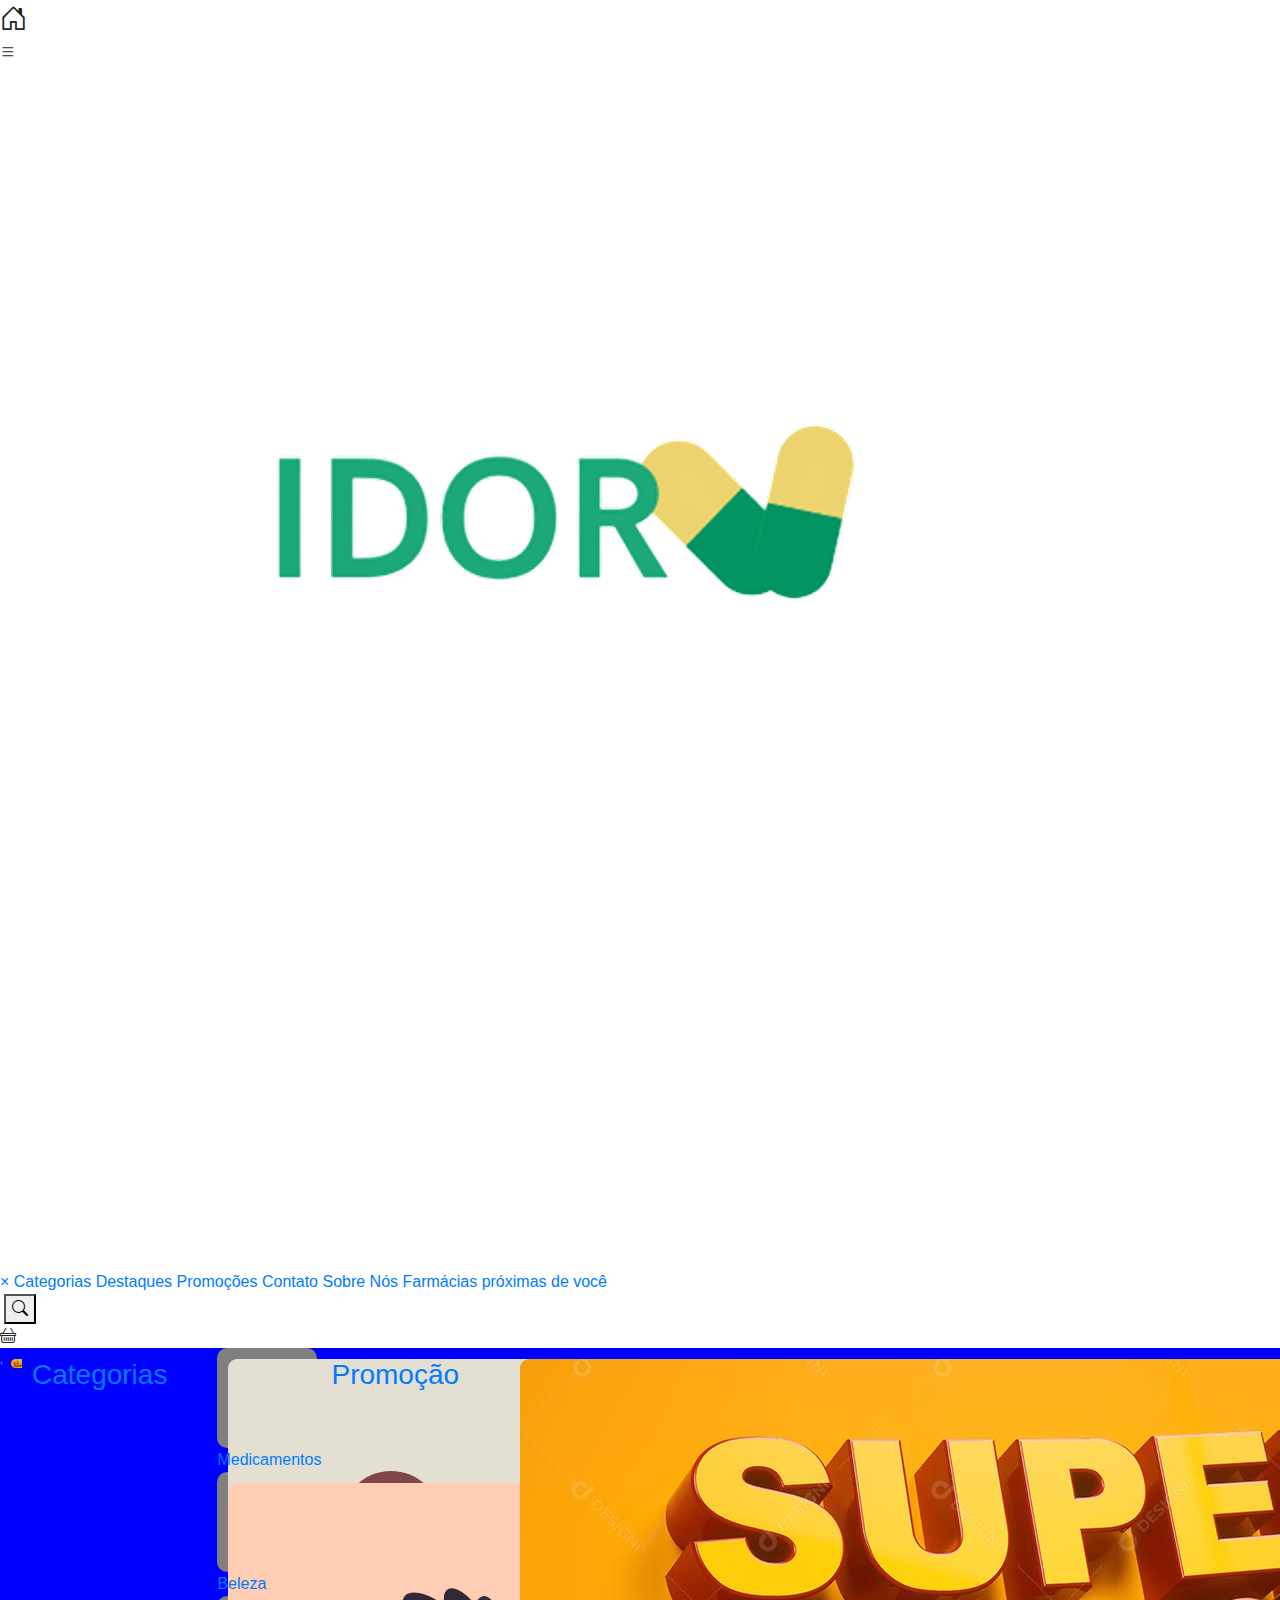
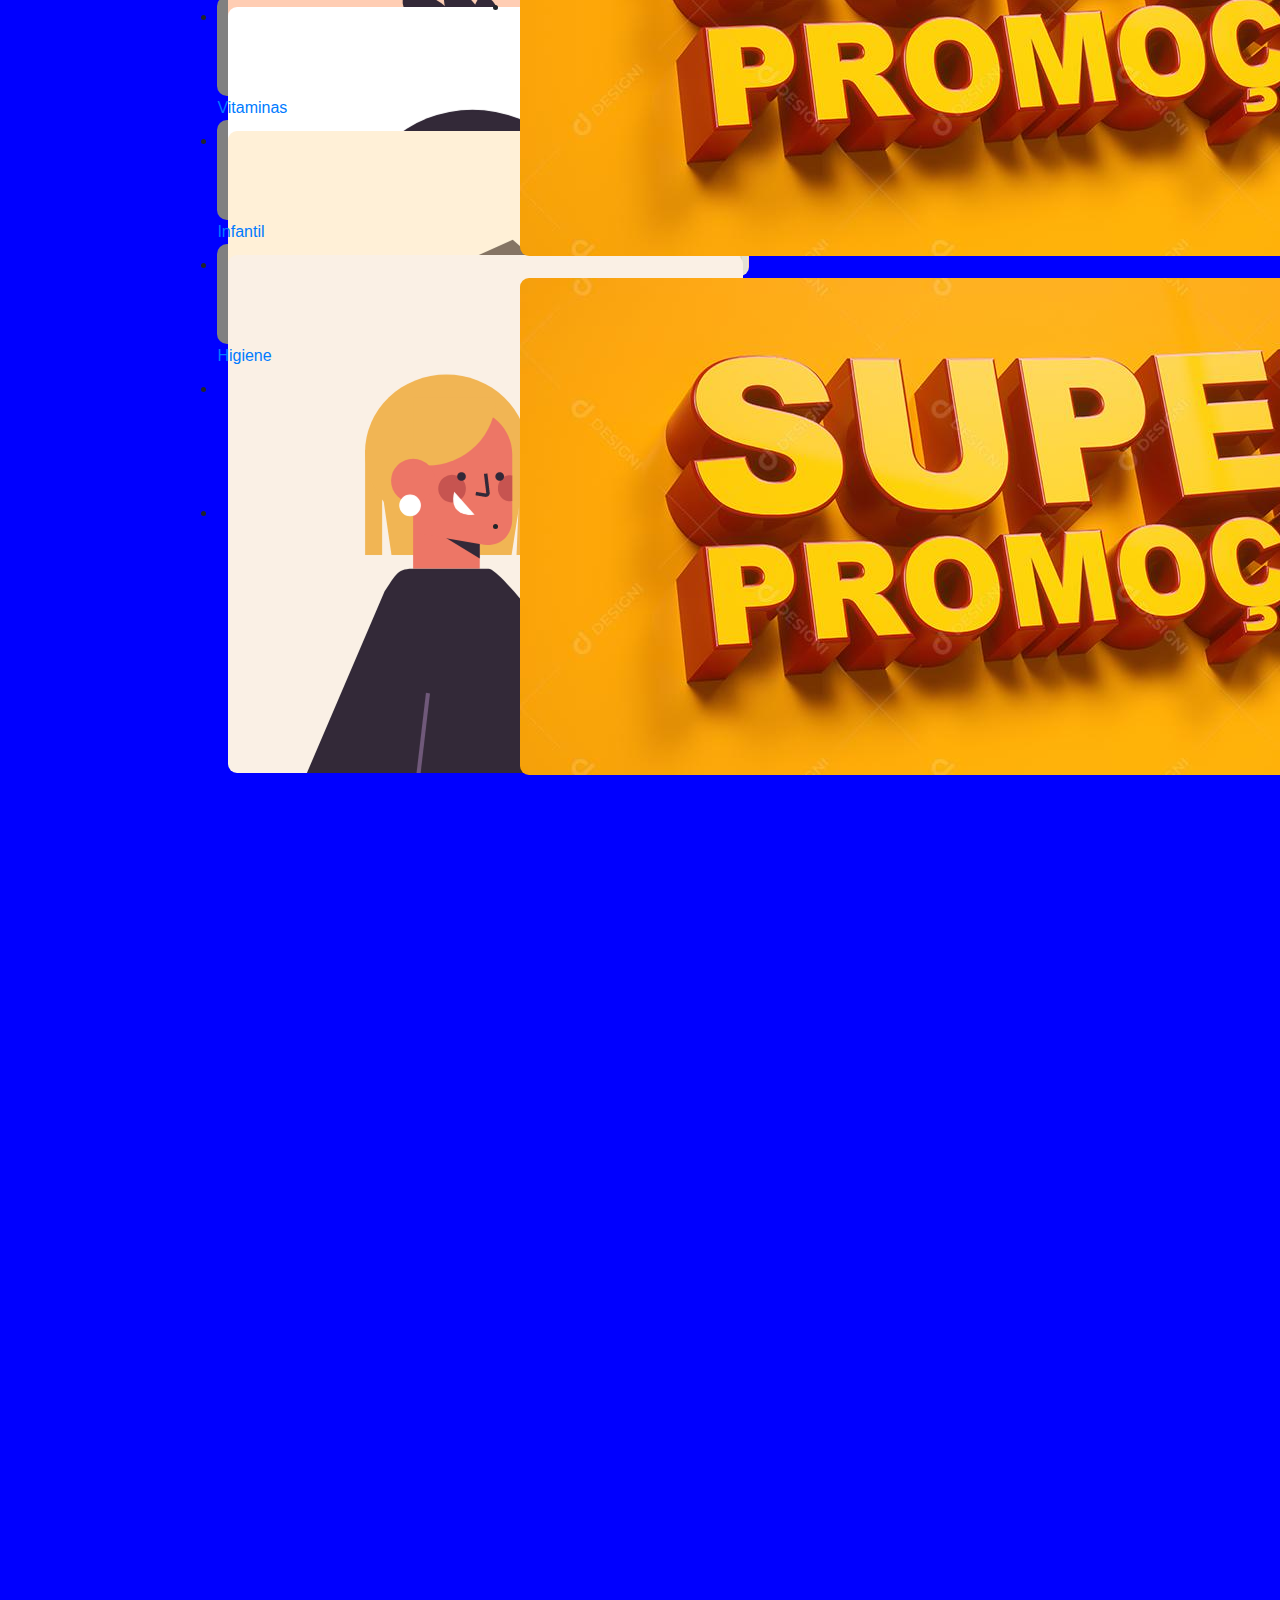
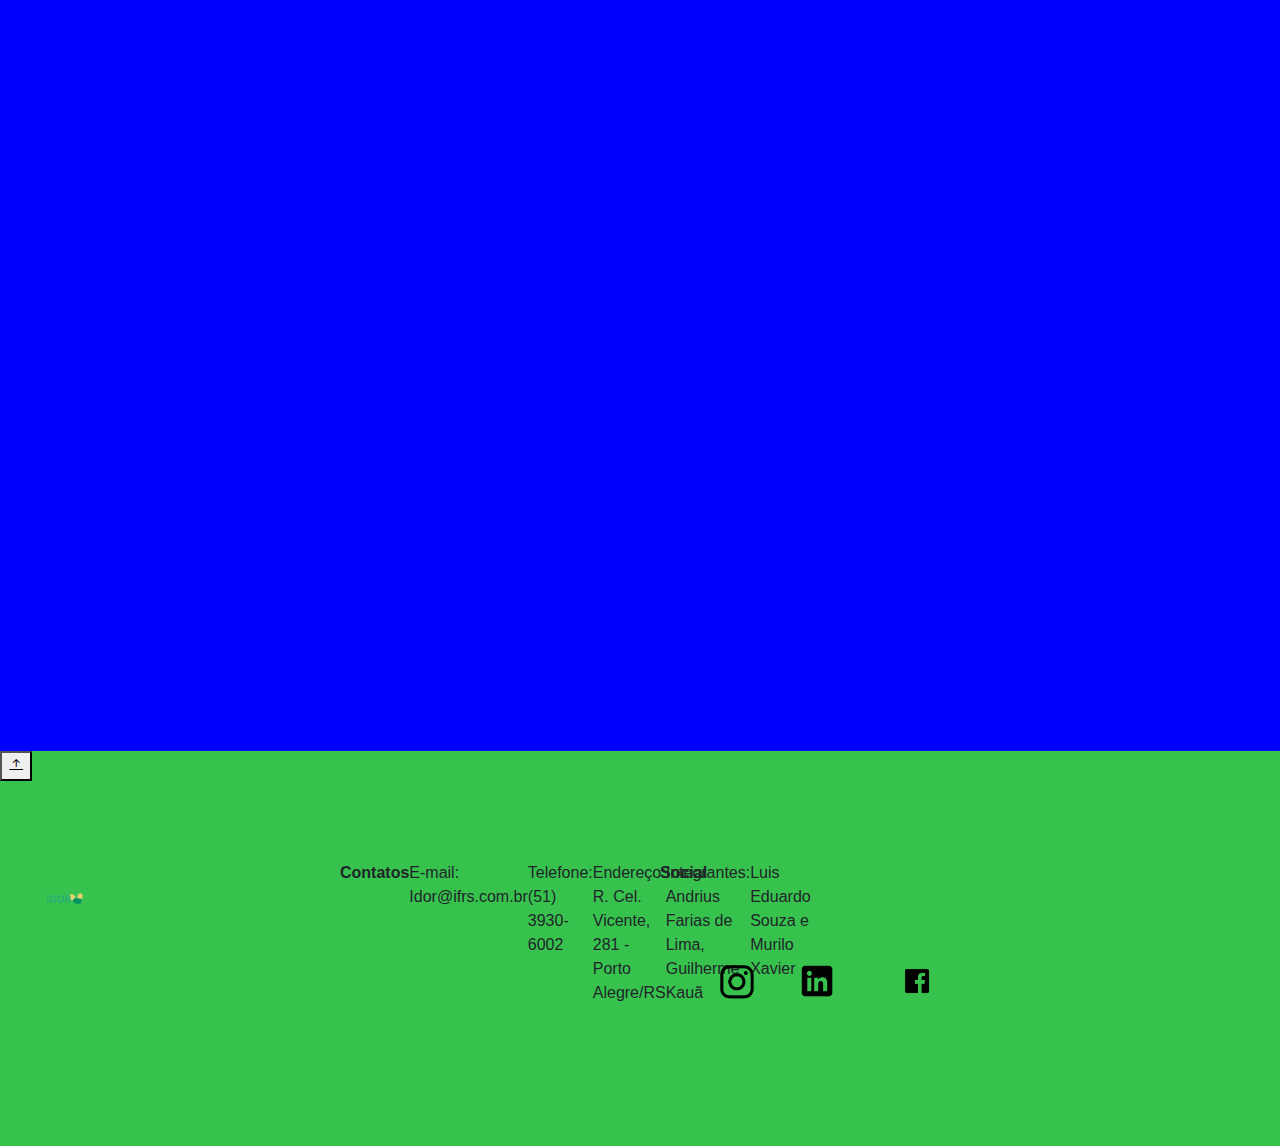
<file: index.html>
<!DOCTYPE html>
<html lang="pt-br">

<head>
    <meta charset="UTF-8">
    <meta http-equiv="X-UA-Compatible" content="IE=edge">
    <meta name="viewport" content="width=device-width, initial-scale=1.0">
    <link rel="stylesheet" href="estilo.css">
    <script src="js/scripts.js" defer></script>
    <script src="js/components/header.js" defer></script>
    <script src="js/components/footer.js" defer></script>
    <link rel="stylesheet" href="https://cdn.jsdelivr.net/npm/bootstrap@4.0.0/dist/css/bootstrap.min.css"
        integrity="sha384-Gn5384xqQ1aoWXA+058RXPxPg6fy4IWvTNh0E263XmFcJlSAwiGgFAW/dAiS6JXm" crossorigin="anonymous">
    <link rel="stylesheet" href="https://cdn.jsdelivr.net/npm/bootstrap-icons@1.13.1/font/bootstrap-icons.min.css">

    <title>iDor - Marketplace de Farmacia</title>
</head>

<body>
    
    <!--CABECALHO-->
    <header-component></header-component>
    <!--Fim cabecalho-->

<!--CORPO PRINCIPAL-->
    <main id="blocoMain">

        <nav id="blocoBanner">
            <div id="carouselExampleIndicators" class="carousel slide" data-ride="carousel">
                <ol class="carousel-indicators">

                    <li data-target="#carouselExampleIndicators" data-slide-to="0" class="active"></li>
                    <li data-target="#carouselExampleIndicators" data-slide-to="1"></li>
                    <li data-target="#carouselExampleIndicators" data-slide-to="2"></li>
                </ol>
                <div class="carousel-inner">

                    <div class="carousel-item active">
                        <img class="d-block w-100" src="src/bannerpromo.jpg" alt="First slide">
                    </div>
                    <div class="carousel-item">
                        <img class="d-block w-100" src="src/product1.png" alt="Second slide">
                    </div>
                    <div class="carousel-item">
                        <img class="d-block w-100" src="src/product1.png" alt="Third slide">
                    </div>
                </div>
                <a class="carousel-control-prev" href="#carouselExampleIndicators" role="button" data-slide="prev">
                    <span class="carousel-control-prev-icon" aria-hidden="true"></span>
                    <span class="sr-only">Previous</span>
                </a>
                <a class="carousel-control-next" href="#carouselExampleIndicators" role="button" data-slide="next">
                    <span class="carousel-control-next-icon" aria-hidden="true"></span>
                    <span class="sr-only">Next</span>
                </a>
            </div>
        </nav>

        <hr>

        <a href="#categoria" class="btn_main">
            <h3 class="subtitles"> Categorias </h3>
            </a>

        <nav id="blocoCategoria">
            <ul class="listing categorias-listagem">
                <li class="body categoria">
                    <a href="categorias.html?categoria=Medicamentos" class="categoria-link">
                        <div class="ctg">
                            <img src="src/char1.png" alt="Medicamentos">
                        </div>
                        <span class="categoria-nome">Medicamentos</span>
                    </a>
                </li>
                <li class="body categoria">
                    <a href="categorias.html?categoria=Beleza" class="categoria-link">
                        <div class="ctg">
                            <img src="src/char2.png" alt="Beleza">
                        </div>
                        <span class="categoria-nome">Beleza</span>
                    </a>
                </li>
                <li class="body categoria">
                    <a href="categorias.html?categoria=Vitaminas" class="categoria-link">
                        <div class="ctg">
                            <img src="src/char3.png" alt="Vitaminas">
                        </div>
                        <span class="categoria-nome">Vitaminas</span>
                    </a>
                </li>
                <li class="body categoria">
                    <a href="categorias.html?categoria=Infantil" class="categoria-link">
                        <div class="ctg">
                            <img src="src/char4.png" alt="Infantil">
                        </div>
                        <span class="categoria-nome">Infantil</span>
                    </a>
                </li>
                <li class="body categoria">
                    <a href="categorias.html?categoria=Higiene" class="categoria-link">
                        <div class="ctg">
                            <img src="src/char5.png" alt="Higiene">
                        </div>
                        <span class="categoria-nome">Higiene</span>
                    </a>
                </li>
            </ul>
        </nav>

        <hr>

            <a href="#promocao" class="btn_main">
                <h3 class="subtitles"> Promoção </h3>
            </a>
        <nav id="blocoPromo">
            <ul class="listing">
                <li class="body promocao">
                    <div class="promo">
                        <a href="PaginadeProduto.html?id=2"><img src="src/bannerpromo.jpg" alt="bannerpromo"></a>
                    </div>
                </li>
                <li class="body promocao">
                    <div class="promo">
                        <a href="PaginadeProduto.html?id=3"><img src="src/bannerpromo.jpg" alt="bannerpromo"></a>
                    </div>
                </li>
            </ul>
        </nav>

        <hr>

            <a href="" class="btn_main">
                <h3 class="subtitles"> Principais Farmácias </h3>
            </a>

        <nav id="blocoTopFarmacia">
            <ul class="listing">
                <li class="body topfarma">
                    <div class="farma">
                        <img src="src/logo-panvel.webp" alt="Logo Panvel">
                    </div>
                </li>
                <li class="body topfarma">
                    <div class="farma"><img src="src/logo-saojoao.png" alt="Logo São Joao"></div>
                </li>
                <li class="body topfarma">
                    <div class="farma"><img src="src/farmaciapopular.jpeg" alt="Logo Farmacia Popular"></div>
                </li>
                <li class="body topfarma">
                    <div class="farma"><img src="src/Logo_Farmácias_Pague_Menos.png" alt=" Logo Farmácias PagueMenos"></div>
                </li>
            </ul>
        </nav>

        <hr>

        <a href="#produto" class="btn_main">
                <h3 class="subtitles"> Produtos </h3>
            </a>
        <nav id="blocoProduto">
            <ul class="listing" id="produtos-container">
                <!-- Os produtos serão inseridos dinamicamente pelo mostraprodutos.js -->
            </ul>
        </nav>


    </main>


    <!--RODAPÉ-->
    <footer-component></footer-component>
    <script src="js/components/search.js"></script>
    <script src="js/MostraProdutos.js"></script>
    <script src="https://code.jquery.com/jquery-3.2.1.slim.min.js"
        integrity="sha384-KJ3o2DKtIkvYIK3UENzmM7KCkRr/rE9/Qpg6aAZGJwFDMVNA/GpGFF93hXpG5KkN"
        crossorigin="anonymous"></script>
    <script src="https://cdn.jsdelivr.net/npm/popper.js@1.12.9/dist/umd/popper.min.js"
        integrity="sha384-ApNbgh9B+Y1QKtv3Rn7W3mgPxhU9K/ScQsAP7hUibX39j7fakFPskvXusvfa0b4Q"
        crossorigin="anonymous"></script>
    <script src="https://cdn.jsdelivr.net/npm/bootstrap@4.0.0/dist/js/bootstrap.min.js"
        integrity="sha384-JZR6Spejh4U02d8jOt6vLEHfe/JQGiRRSQQxSfFWpi1MquVdAyjUar5+76PVCmYl"
        crossorigin="anonymous"></script>
</body>

</html>
</file>
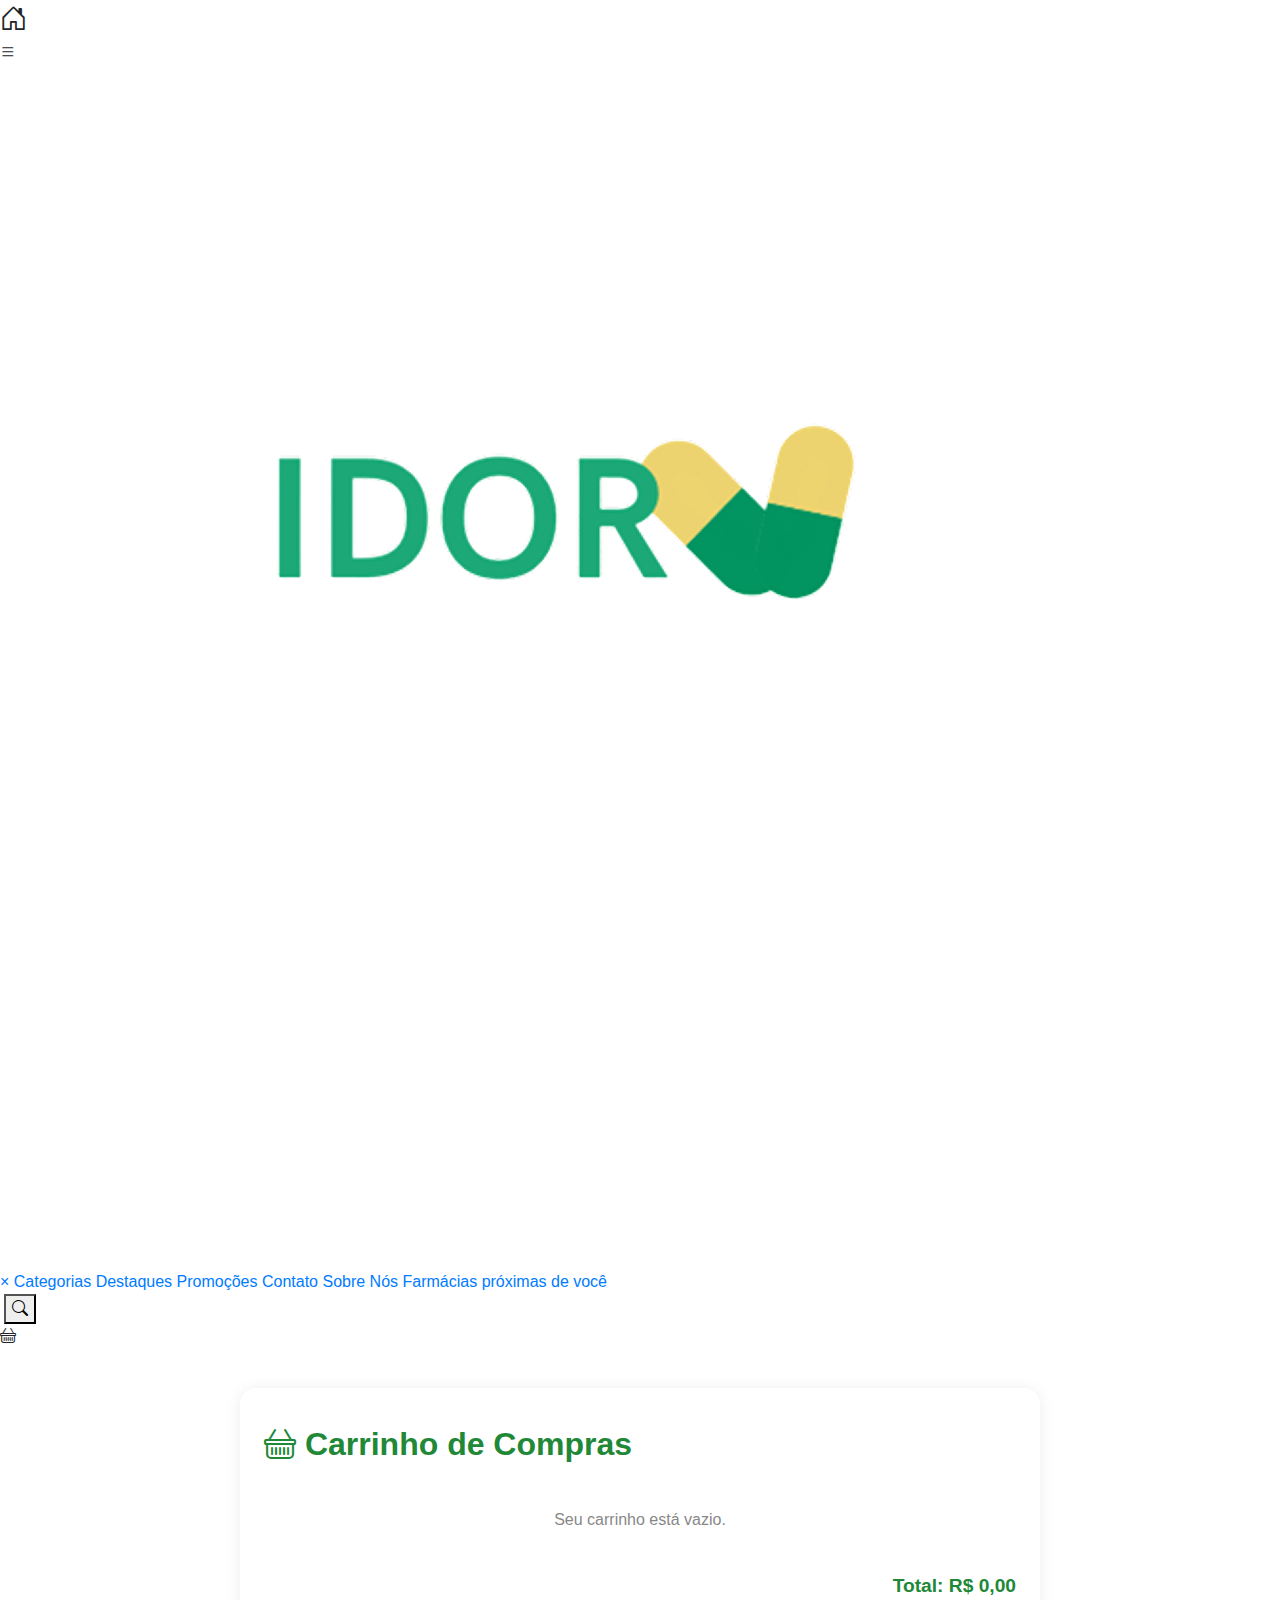
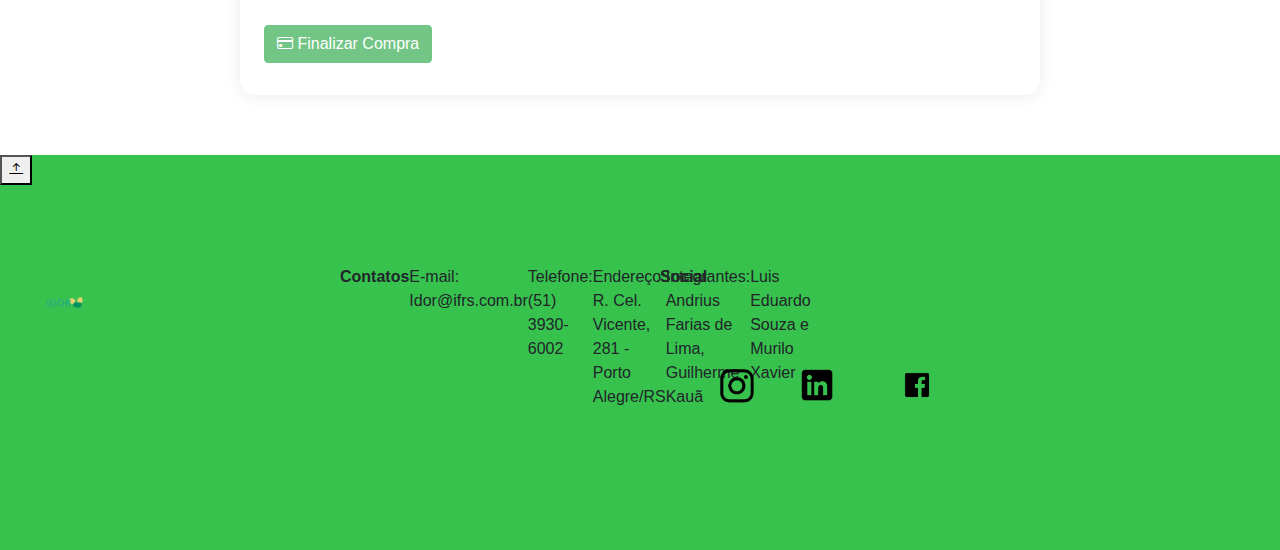
<file: carrinho.html>
<!DOCTYPE html>
<html lang="pt-br">
<head>
    <meta charset="UTF-8">
    <title>Carrinho de Compras</title>
    <link rel="stylesheet" href="estilo.css">
    <link rel="stylesheet" href="https://cdn.jsdelivr.net/npm/bootstrap@4.0.0/dist/css/bootstrap.min.css"
        integrity="sha384-Gn5384xqQ1aoWXA+058RXPxPg6fy4IWvTNh0E263XmFcJlSAwiGgFAW/dAiS6JXm" crossorigin="anonymous">
    <link rel="stylesheet" href="https://cdn.jsdelivr.net/npm/bootstrap-icons@1.13.1/font/bootstrap-icons.min.css">
    <script src="js/components/header.js" defer></script>
    <script src="js/components/footer.js" defer></script>
        <script src="js/scripts.js" defer></script>

    <style>
        .carrinho-container {
            max-width: 800px;
            margin: 40px auto 60px auto;
            background: #fff;
            border-radius: 16px;
            box-shadow: 0 2px 16px rgba(0,0,0,0.08);
            padding: 32px 24px;
        }
        .carrinho-titulo {
            font-size: 2em;
            font-weight: bold;
            margin-bottom: 24px;
            color: #218838;
        }
        .carrinho-vazio {
            text-align: center;
            color: #888;
            margin: 40px 0;
        }
        .carrinho-lista {
            list-style: none;
            padding: 0;
            margin: 0 0 24px 0;
        }
        .carrinho-item {
            display: flex;
            align-items: center;
            border-bottom: 1px solid #eee;
            padding: 16px 0;
        }
        .carrinho-item-img {
            width: 80px;
            height: 80px;
            object-fit: cover;
            border-radius: 8px;
            margin-right: 18px;
            background: #f8f9fa;
        }
        .carrinho-item-info {
            flex: 1;
        }
        .carrinho-item-nome {
            font-size: 1.1em;
            font-weight: 500;
        }
        .carrinho-item-preco {
            color: #1a8917;
            font-weight: bold;
        }
        .carrinho-item-remove {
            color: #dc3545;
            background: none;
            border: none;
            font-size: 1.3em;
            cursor: pointer;
            margin-left: 12px;
        }
        .carrinho-total {
            font-size: 1.2em;
            font-weight: bold;
            color: #218838;
            text-align: right;
            margin-bottom: 24px;
        }
        .btn-finalizar {
            display: block;
            margin-left: auto;
            padding: 10px 32px;
            font-size: 1.1em;
            border-radius: 8px;
        }
    </style>
</head>
<body>
    <header-component></header-component>
    <main>
        <div class="carrinho-container">
            <div class="carrinho-titulo"><i class="bi bi-basket"></i> Carrinho de Compras</div>
            <ul class="carrinho-lista" id="carrinho-lista">
            </ul>
            <div class="carrinho-vazio" id="carrinho-vazio" style="display:none;">
                Seu carrinho está vazio.
            </div>
            <div class="carrinho-total" id="carrinho-total">Total: R$ 0,00</div>
            <button class="btn btn-success btn-finalizar" id="btn-finalizar" disabled>
                <i class="bi bi-credit-card"></i> Finalizar Compra
            </button>
        </div>
    </main>
    <footer-component></footer-component>
    <script>
        async function carregarCarrinho() {
            const lista = document.getElementById('carrinho-lista');
            const vazio = document.getElementById('carrinho-vazio');
            const total = document.getElementById('carrinho-total');
            const btnFinalizar = document.getElementById('btn-finalizar');
            let carrinho = JSON.parse(localStorage.getItem('carrinho') || '[]');
            lista.innerHTML = '';
            let soma = 0;

            if (carrinho.length === 0) {
                vazio.style.display = '';
                total.textContent = 'Total: R$ 0,00';
                btnFinalizar.disabled = true;
                return;
            } else {
                vazio.style.display = 'none';
                btnFinalizar.disabled = false;
            }
            let produtos = [];
            try {
                const resposta = await fetch('produtos.json');
                produtos = await resposta.json();
            } catch (e) {
                lista.innerHTML = '<li>Erro ao carregar produtos.</li>';
                return;
            }

            carrinho.forEach((item, idx) => {
                const produto = produtos.find(p => p.id == item.id) || item;
                const quantidade = item.quantidade || 1;
                soma += Number(produto.preco) * quantidade;
                lista.innerHTML += `
                    <li class="carrinho-item">
                        <img src="${produto.imagem || 'src/product1.png'}" class="carrinho-item-img" alt="${produto.nome}">
                        <div class="carrinho-item-info">
                            <div class="carrinho-item-nome">${produto.nome}</div>
                            <div>Qtd: ${quantidade}</div>
                            <div class="carrinho-item-preco">R$ ${Number(produto.preco).toFixed(2)}</div>
                        </div>
                        <button class="carrinho-item-remove" onclick="removerItem(${idx})" title="Remover"><i class="bi bi-trash"></i></button>
                    </li>
                `;
            });
            total.textContent = 'Total: R$ ' + soma.toLocaleString('pt-BR', {minimumFractionDigits: 2});
        }

        function removerItem(idx) {
            let carrinho = JSON.parse(localStorage.getItem('carrinho') || '[]');
            carrinho.splice(idx, 1);
            localStorage.setItem('carrinho', JSON.stringify(carrinho));
            carregarCarrinho();
        }

        document.getElementById('btn-finalizar').onclick = function() {
            alert('Obrigado por comprar no iDor! Ainda estamos trabalhando na página de finalização ;)');
            localStorage.removeItem('carrinho');
            carregarCarrinho();
        };

        carregarCarrinho();
    </script>
</body>
</html>
</file>
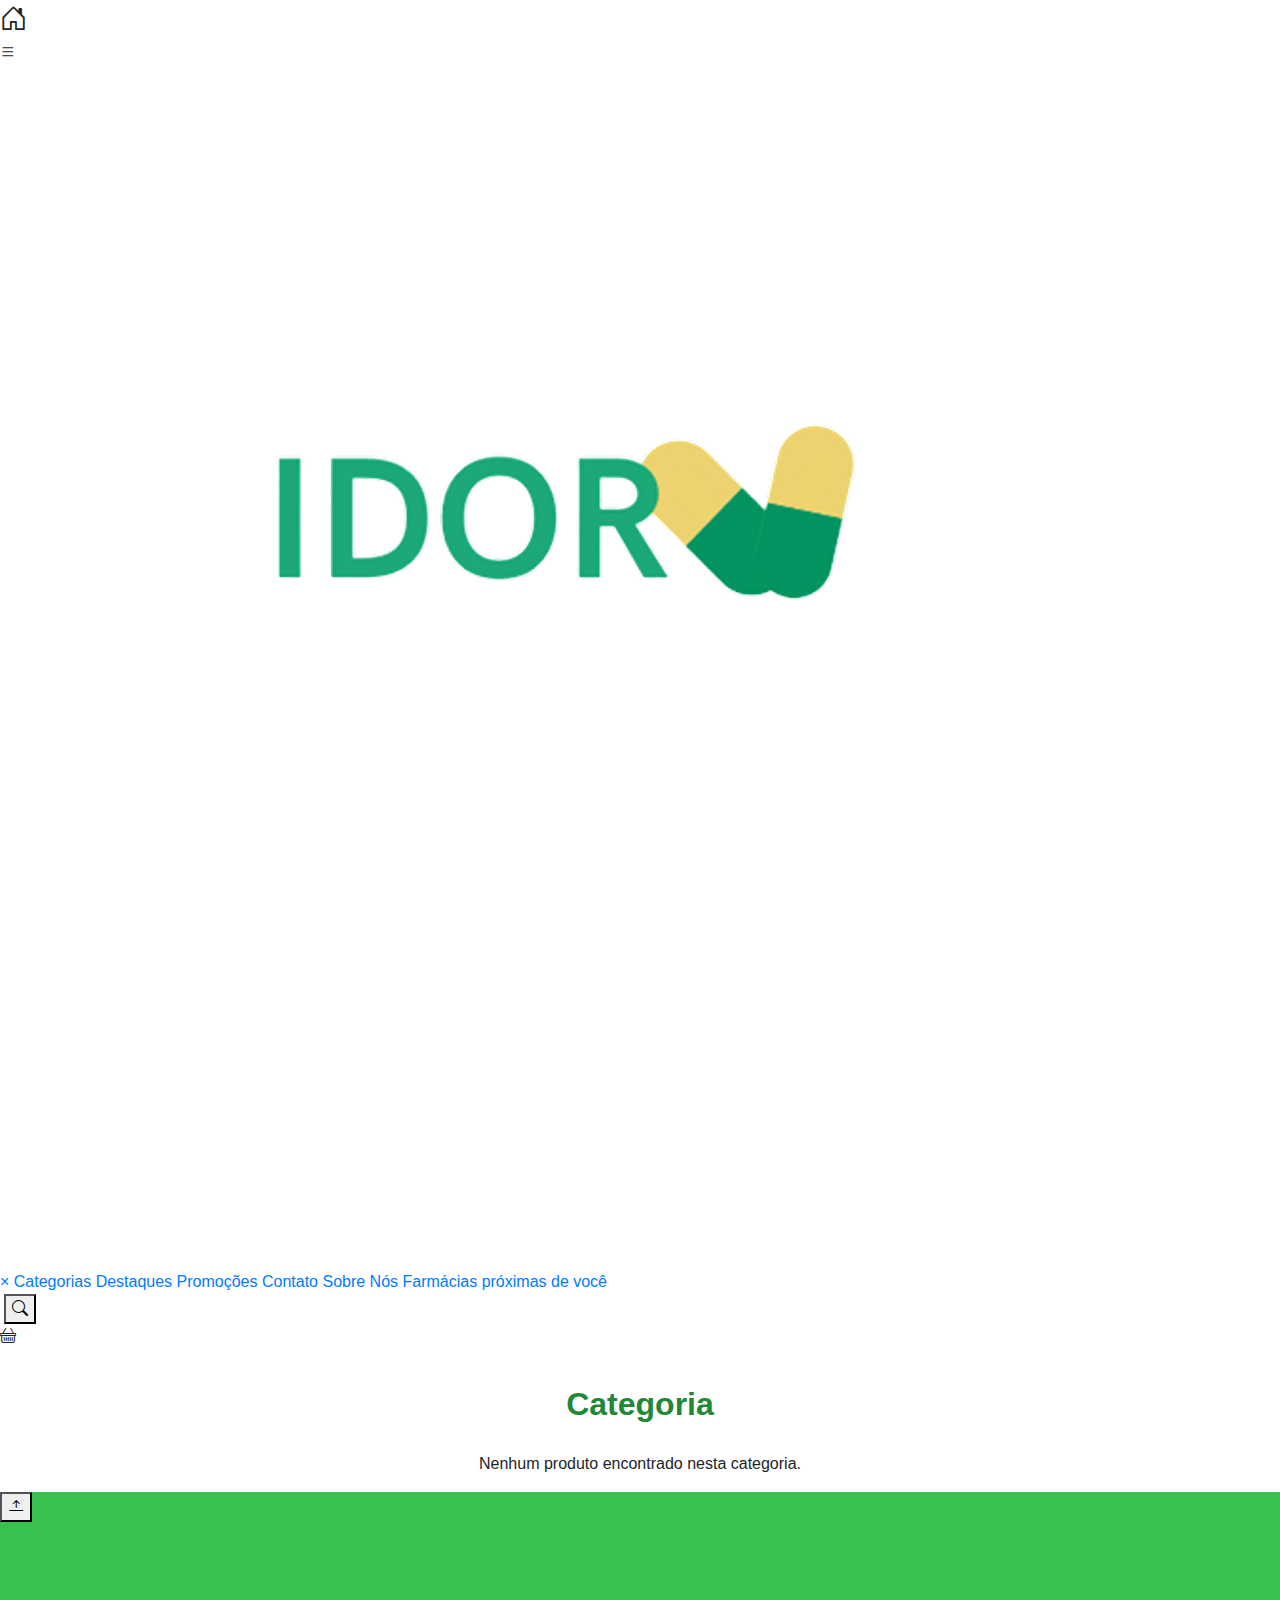
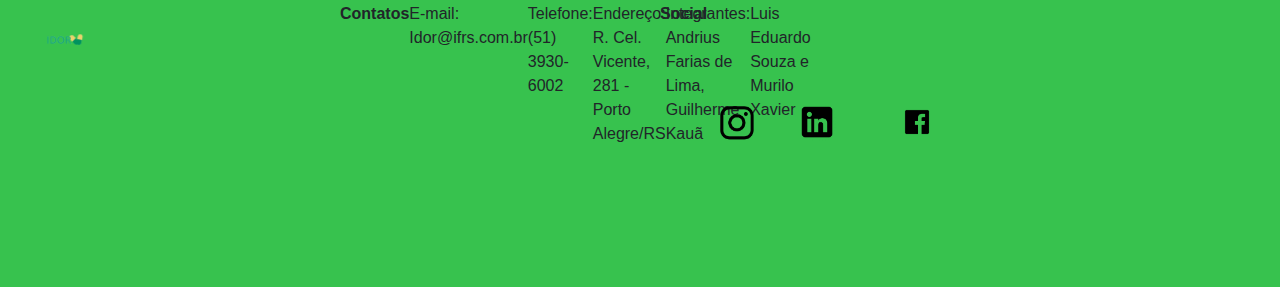
<file: categorias.html>
<!DOCTYPE html>
<html lang="pt-br">
<head>
    <meta charset="UTF-8">
    <title>Produtos por Categoria</title>
    <link rel="stylesheet" href="estilo.css">
    <link rel="stylesheet" href="https://cdn.jsdelivr.net/npm/bootstrap@4.0.0/dist/css/bootstrap.min.css"
        integrity="sha384-Gn5384xqQ1aoWXA+058RXPxPg6fy4IWvTNh0E263XmFcJlSAwiGgFAW/dAiS6JXm" crossorigin="anonymous">
    <link rel="stylesheet" href="https://cdn.jsdelivr.net/npm/bootstrap-icons@1.13.1/font/bootstrap-icons.min.css">
    <script src="js/components/header.js" defer></script>
    <script src="js/components/footer.js" defer></script>
        <script src="js/scripts.js" defer></script>
                <script src="js/components/search.js" defer></script>


    <style>
        .categoria-titulo {
            font-size: 2em;
            font-weight: bold;
            margin: 32px 0 24px 0;
            color: #218838;
            text-align: center;
        }
        #produtos-categoria-container {
            display: flex;
            flex-wrap: wrap;
            gap: 18px;
            justify-content: center;
            padding: 0;
        }
    </style>
</head>
<body>
    <header-component></header-component>
    <main>
        <div class="categoria-titulo" id="categoria-titulo">Categoria</div>
        <ul id="produtos-categoria-container"></ul>
    </main>
    <footer-component></footer-component>
    <script src="js/categorias.js"></script>
      
    </script>
</body>
</html>
</file>
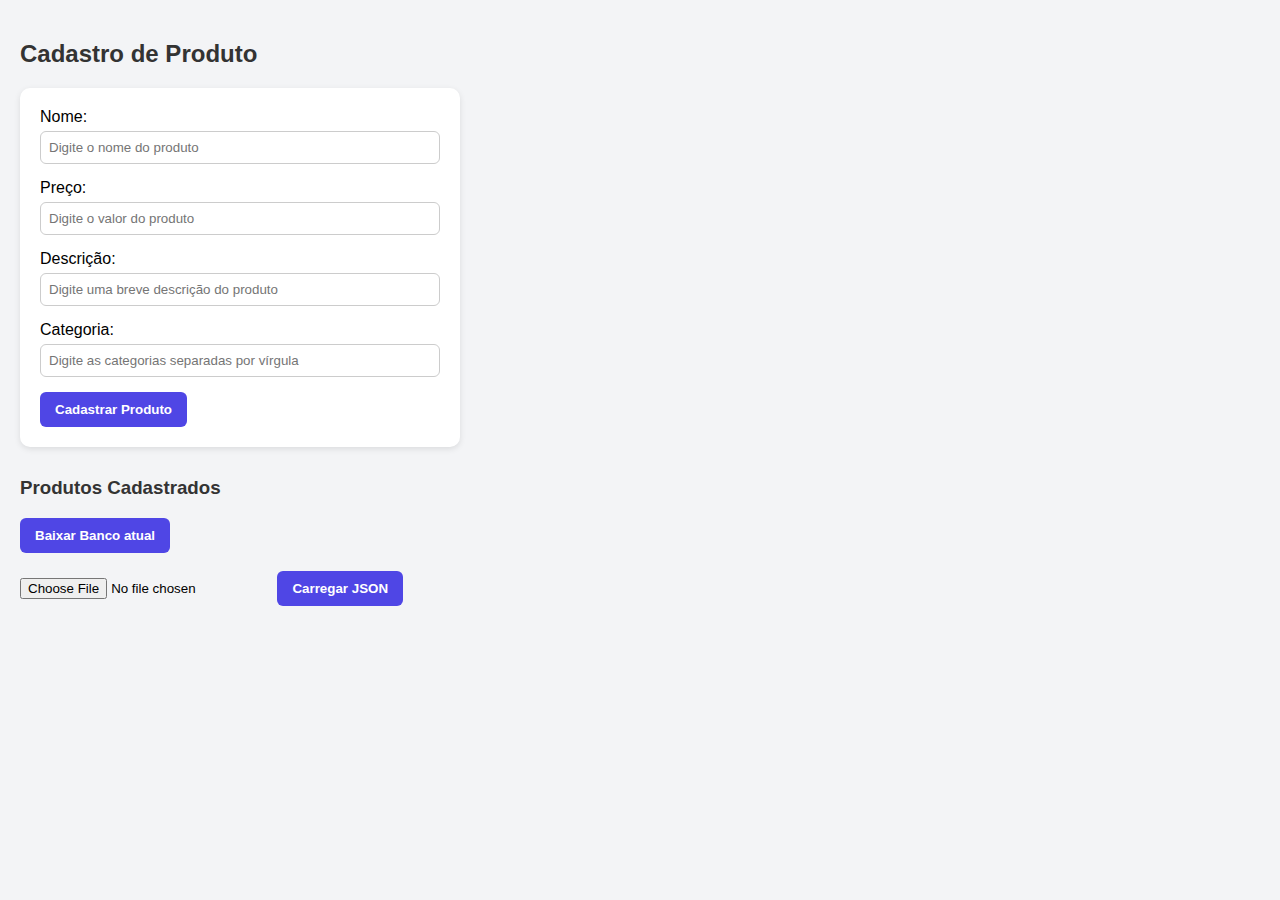
<file: dash.html>
<!DOCTYPE html>
<html lang="pt-BR">
<head>
  <meta charset="UTF-8">
  <title>Cadastro de Produto</title>
      <script src="js/scripts.js" defer></script>

  <style>
    body {
      font-family: Arial, sans-serif;
      background-color: #f3f4f6;
      margin: 0;
      padding: 20px;
    }

    h2, h3 {
      color: #333;
    }

    form {
      background-color: #fff;
      padding: 20px;
      border-radius: 10px;
      box-shadow: 0 2px 6px rgba(0,0,0,0.1);
      max-width: 400px;
      margin-bottom: 30px;
    }

    label {
      display: block;
      margin-bottom: 15px;
    }

    input[type="text"],
    input[type="url"],
    input[type="number"] {
      width: 100%;
      padding: 8px;
      border: 1px solid #ccc;
      border-radius: 6px;
      box-sizing: border-box;
      margin-top: 5px;
    }

    button {
      background-color: #4f46e5;
      color: white;
      border: none;
      padding: 10px 15px;
      border-radius: 6px;
      cursor: pointer;
      font-weight: bold;
    }

    button:hover {
      background-color: #4338ca;
    }

    #listaProdutos {
      display: flex;
      flex-wrap: wrap;
      gap: 20px;
    }

    .produto-card {
      background-color: #fff;
      border-radius: 10px;
      padding: 15px;
      box-shadow: 0 2px 6px rgba(0,0,0,0.1);
      width: 200px;
      text-align: center;
    }

    .produto-card img {
      max-width: 100%;
      height: auto;
      border-radius: 8px;
      margin-bottom: 10px;
    }

    .produto-card h4 {
      margin: 10px 0 5px;
      font-size: 18px;
      color: #111827;
    }

    .produto-card p {
      margin: 0;
      color: #6b7280;
    }
  </style>
</head>
<body>
  <h2>Cadastro de Produto</h2>
  <form id="produtoForm">
    <label>
      Nome:
      <input type="text" id="nome" placeholder="Digite o nome do produto" required>
    </label>
    <label>
      Preço:
      <input type="number" id="preco" placeholder="Digite o valor do produto" step="0.01" required>
    </label>
        <label>
      Descrição:
      <input type="text" id="desc" placeholder="Digite uma breve descrição do produto" required>
    </label>
        </label>
        <label>
      Categoria:
      <input type="text" id="categorias" placeholder="Digite as categorias separadas por vírgula" required>
    </label>
    <button type="submit">Cadastrar Produto</button>
  </form>

  <h3>Produtos Cadastrados</h3>
  <div id="listaProdutos"></div>

  <button onclick="baixarJSON()">Baixar Banco atual</button>
  <br>
  <br>
    <!-- Essa função permite que a gente consiga manter o mesmo banco de dados
     independente de trabalharmos em diferentes máquinas...
     é um workaround pro problema de só termos LocalStorage.-->
  <input type="file" id="uploadJSON" accept=".json">
  <button onclick="carregarJSON()">Carregar JSON</button>
  <script src="cadastro.js"></script>
</body>
</html>
</file>
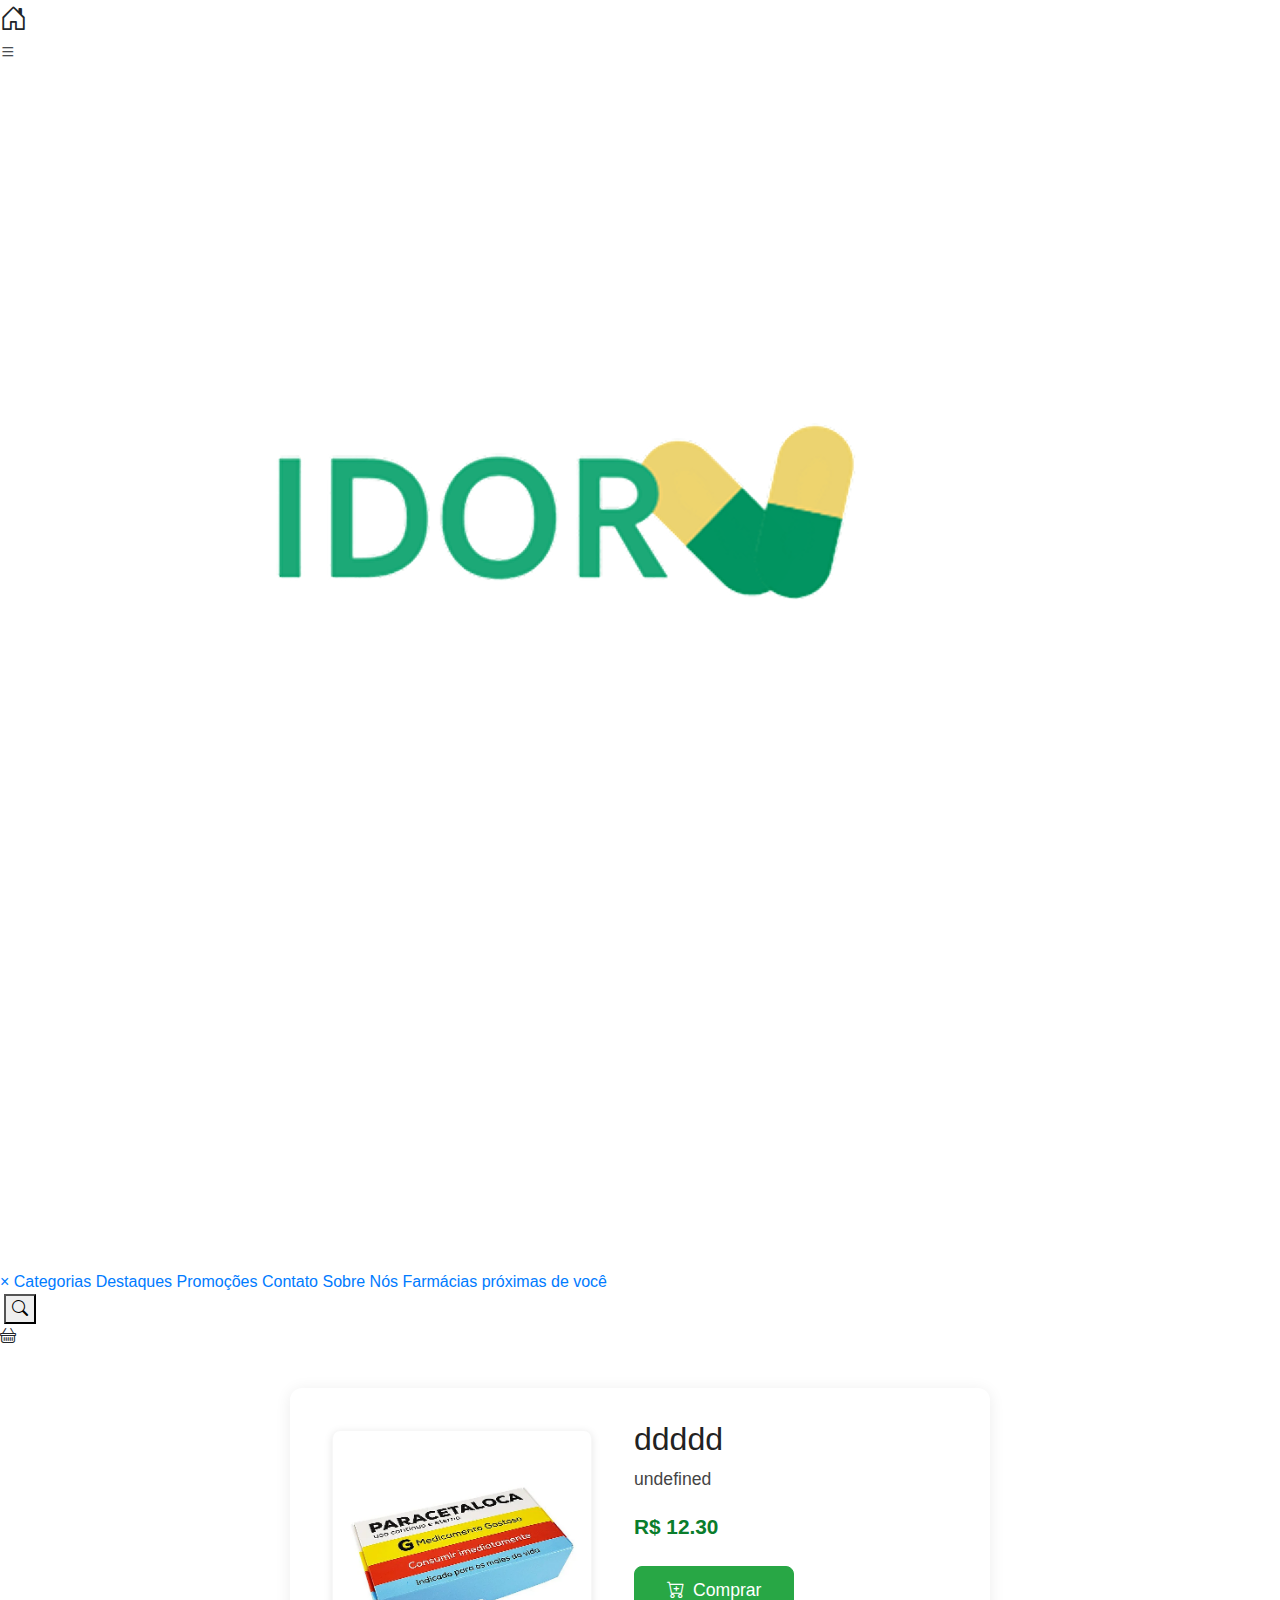
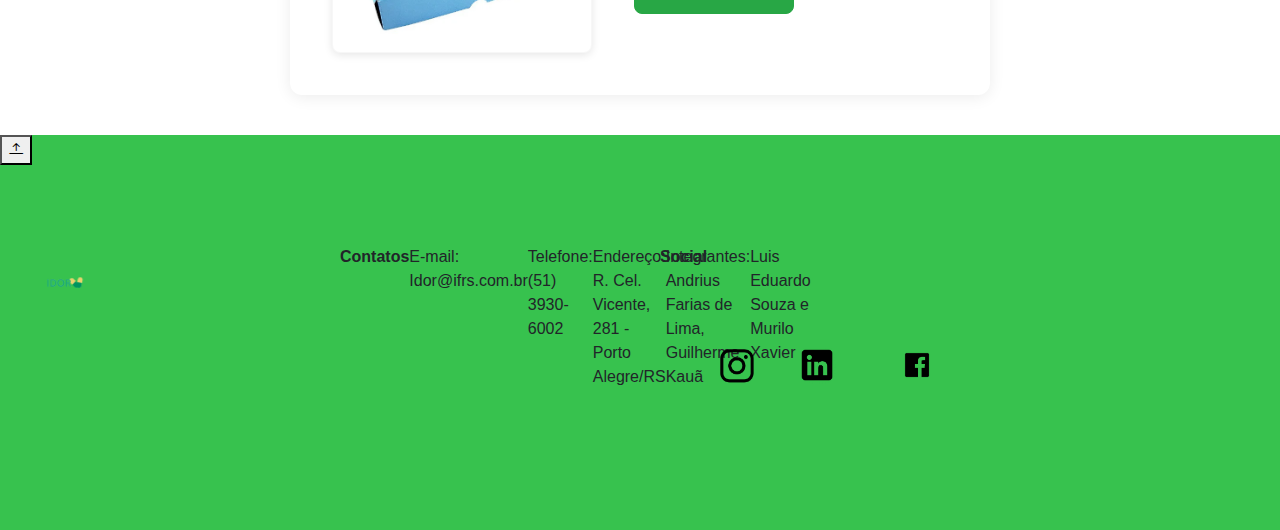
<file: PaginadeProduto.html>
<!DOCTYPE html>
<html lang="pt-br">
<head>
    <meta charset="UTF-8">
    <title>Página de Produto</title>
    <script src="js/components/header.js" defer></script>
    <script src="js/components/footer.js" defer></script>
    <link rel="stylesheet" href="estilo.css">
        <script src="js/scripts.js" defer></script>

    <style>
        .produto-detalhe {
            display: flex;
            flex-direction: row;
            align-items: flex-start;
            gap: 32px;
            background: #fff;
            border-radius: 12px;
            box-shadow: 0 2px 16px rgba(0,0,0,0.08);
            padding: 32px;
            max-width: 700px;
            margin: 40px auto;
        }
        .produto-imagem {
            border-radius: 8px;
            box-shadow: 0 2px 8px rgba(0,0,0,0.10);
            max-width: 260px;
            width: 100%;
            background: #f7f7f7;
        }
        .produto-info {
            flex: 1;
        }
        .produto-info h1 {
            margin-top: 0;
            font-size: 2rem;
            color: #222;
        }
        .produto-info p {
            font-size: 1.1rem;
            color: #444;
            margin-bottom: 12px;
        }
        .produto-preco {
            font-size: 1.3rem;
            color: #0a7d2c;
            font-weight: bold;
            margin-top: 18px;
        }
        .categoria-btn {
            display: inline-block;
            background: #e0f2ff;
            color: #0077b6;
            border: none;
            border-radius: 20px;
            padding: 6px 16px;
            margin: 4px 6px 4px 0;
            font-size: 1rem;
            cursor: pointer;
            transition: background 0.2s, color 0.2s;
        }
        .categoria-btn:hover {
            background: #0077b6;
            color: #fff;
        }
    </style>
</head>
<body>
    <header-component></header-component>

    <main id="produto-container">
        <h1>Carregando produto...</h1>
    </main>

    <footer-component></footer-component>
    <script src="PaginadeProduto.js"> </script>
    <script src="js/components/search.js"></script>
</body>
</html>
</file>
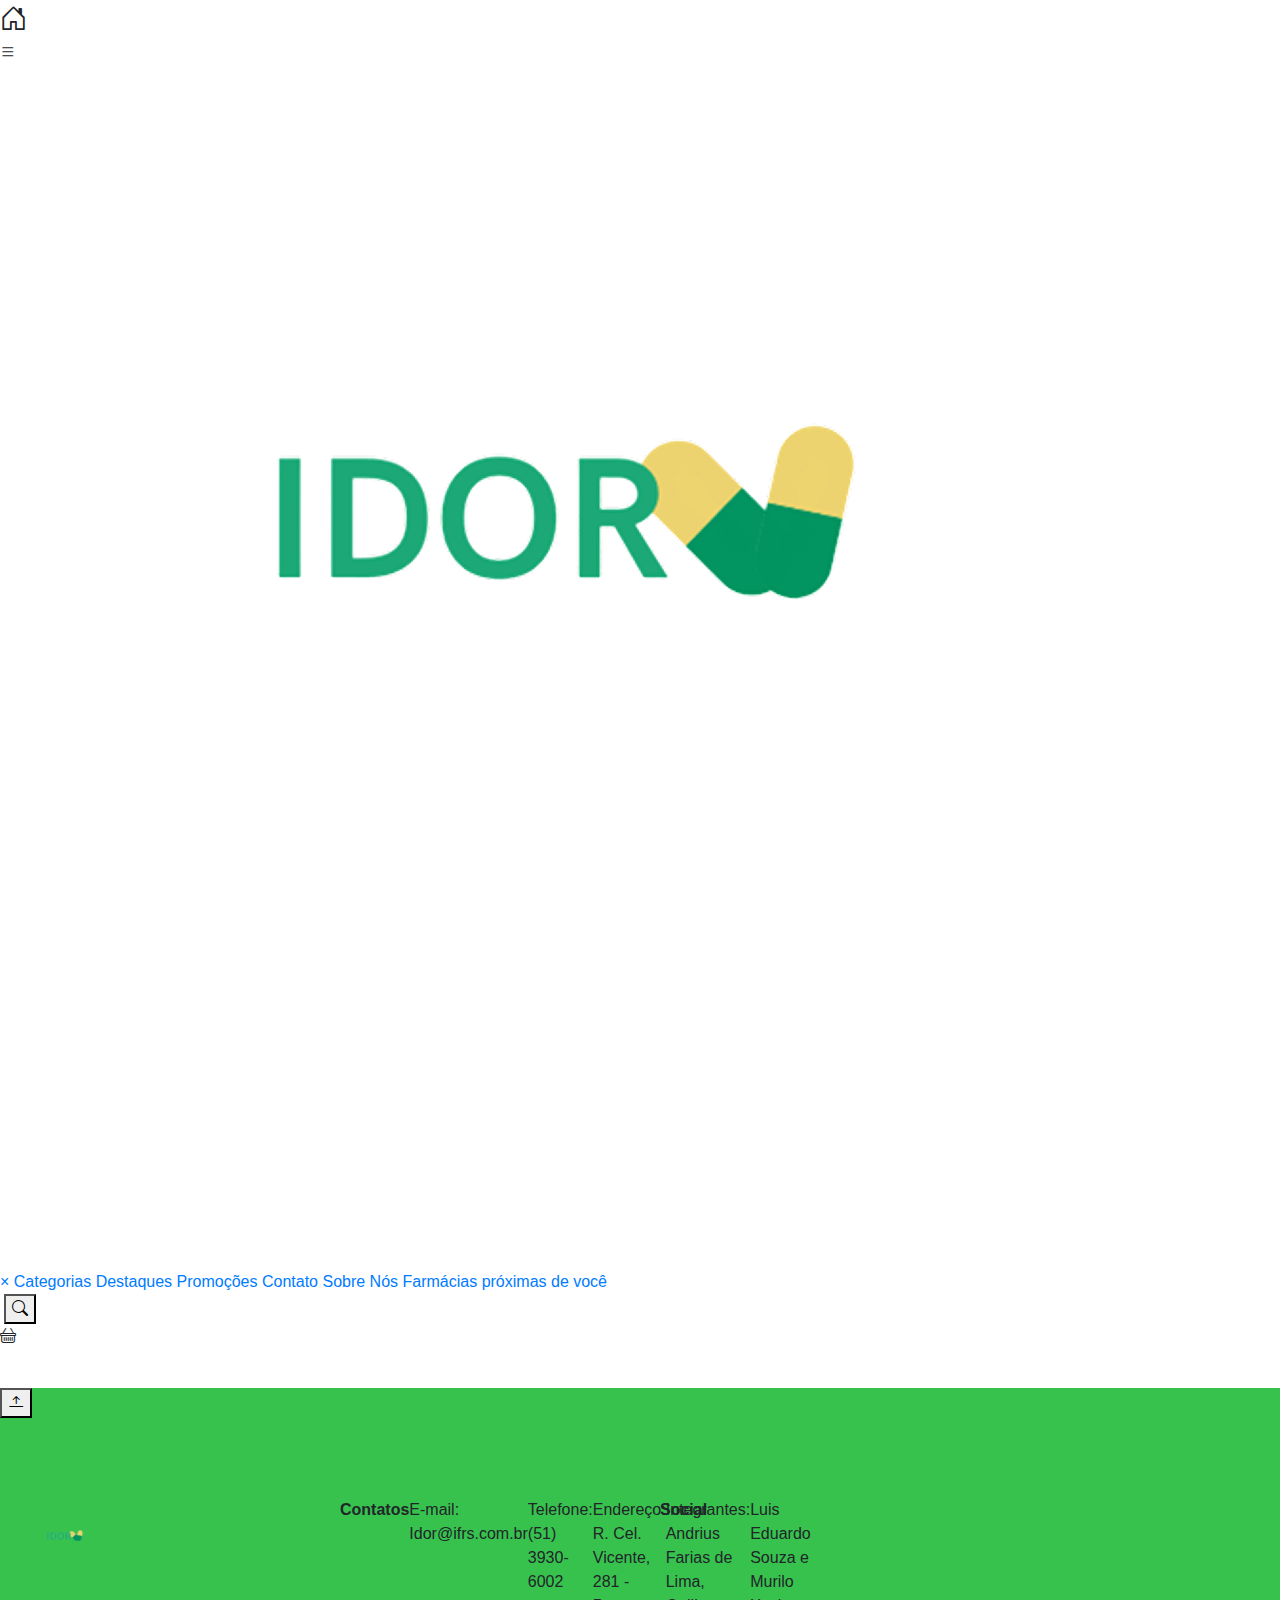
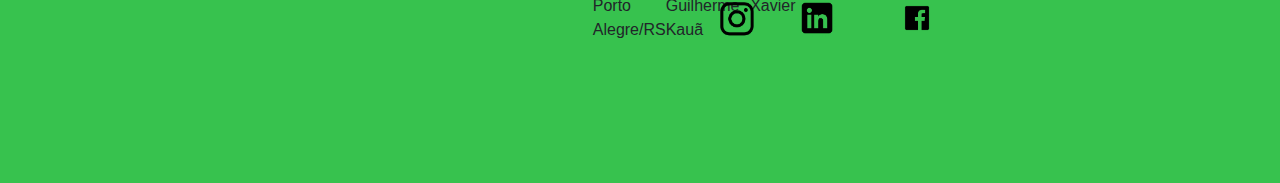
<file: search.html>
<!DOCTYPE html>
<html lang="pt-br">
<head>
    <meta charset="UTF-8">
    <title>Página de Produto</title>
    <script src="js/components/header.js" defer></script>
    <script src="js/components/footer.js" defer></script>
    <link rel="stylesheet" href="estilo.css">
        <script src="js/scripts.js" defer></script>

    <style>
        body {
  font-family: Arial, sans-serif;
  background: #f8f9fa;
  margin: 0;
  padding: 0;
}
#resultados-busca {
  max-width: 900px;
  margin: 40px auto;
  padding: 0 20px;
}
.produto {
  display: flex;
  align-items: flex-start;
  background: #fff;
  border-radius: 8px;
  box-shadow: 0 2px 8px rgba(0,0,0,0.07);
  margin-bottom: 24px;
  padding: 20px;
  gap: 24px;
}
.produto-imagem {
  width: 140px;
  height: 140px;
  object-fit: cover;
  border-radius: 8px;
  border: 1px solid #eee;
  background: #fafafa;
}
.produto-info {
  flex: 1;
}
.produto-info h2 {
  margin: 0 0 8px 0;
  font-size: 1.4em;
  color: #222;
}
.produto-preco {
  color: #1a8917;
  font-weight: bold;
  margin: 0 0 8px 0;
  font-size: 1.1em;
}
.categorias {
  margin-top: 10px;
}
.categoria {
  display: inline-block;
  background: #e3e3e3;
  color: #444;
  border-radius: 12px;
  padding: 3px 12px;
  font-size: 0.95em;
  margin-right: 6px;
  margin-bottom: 4px;
}
.produto-link {
  text-decoration: none;
  color: inherit;
  display: block;
  transition: box-shadow 0.2s;
}
.produto-link:hover .produto {
  box-shadow: 0 4px 16px rgba(0,0,0,0.12);
  background: #f5f5f5;
}
    </style>
</head>
<body>
    <header-component></header-component>
    <div id="resultados-busca"></div>

    <footer-component></footer-component>

    <script src="js/components/search.js"></script>
</body>
</html>
</file>
<file: estilo.css>
body {
  width: 100%; /* O body ocupa toda a largura do viewport */
  height: 100vh; /* O body ocupa toda a altura do viewport */
  margin: 0; /* Remova a margem padrão */
  padding: 0; /* Remova o preenchimento padrão */
  box-sizing: border-box; /* Garante que o padding e a borda não aumentem a largura do elemento */
}



/*  Estilo Cabeçalho */
#cabeca {
  height: 200px;
  background-color: #1CAA77;
  font-family: Arial;
}

/*
.buscas-box {
    
}
*/


.buscas-input {
    outline: 0;
    font-size: 1.2em;
    color: #fff;
    width: 0;
    padding: 0;
    border: none;
    background: none;
    transition: .45s;
}


.buscas-box:hover .buscas-input {
   
    padding-left: 2em;
    padding-right: 1em;
    width: 250px;
}


/* ESTILO MAIN - ANDRIUS*/


.subtitles{
    margin: 10px;
}

#blocoMain{
    display: flex;
    flex-direction: row;
    width: auto;
    height: auto;
    background-color: blue;
}


.blocoBanner{
    height: 100px;
    width: 100px;
    border-radius: 10px;
    background-color: grey;
}


#blocoCategoria div{
    height: 100px;
    width: 100px;
    border-radius: 10px;
    background-color: grey;
}

.blocoPrincipaisF{
     height: 100px;
    width: 100px;
    border-radius: 10px;
    background-color: grey;
}

.blocoPromos{
     height: 100px;
    width: 100px;
    border-radius: 10px;
    background-color: grey;

}


hr{
    margin: 0cap;
}


/* ESTILO RODAPÉ */


#rodape{
    background-color: rgb(55, 194, 78);
    width: auto;
    height: 250px fit-content;
}


.rodape a{
    text-decoration: none;
    color: white;
}


.rodape p{
    margin-bottom: 5px;
}
.rodape_div{
    display: flex;
    flex-wrap: wrap;
    width: 100%;
    margin: auto;
    align-items: stretch;
    padding: 60px 10px 40px 10px;
}
img {
    border-radius: 10px; /* Borda arredondada */
    padding: 1px;
    margin: 10px;
}


.rodape_div_1, .rodape_div2, .rodape_div3{
    display: flex;
    width: calc(100% / 4 - 20px);
    padding: 10px;
    margin: 10px;
}


.rodape_div{
    padding: 60px 0px 40px 0px;
}
.Redes {
    display: flex;
    flex-direction: row;
    align-items: center; 
    gap: 20px; 
    margin-top: 15px;
}

.social-icons a img {

    width: 50px;
    height: 50px;
    object-fit: contain;
 
}
</file>
